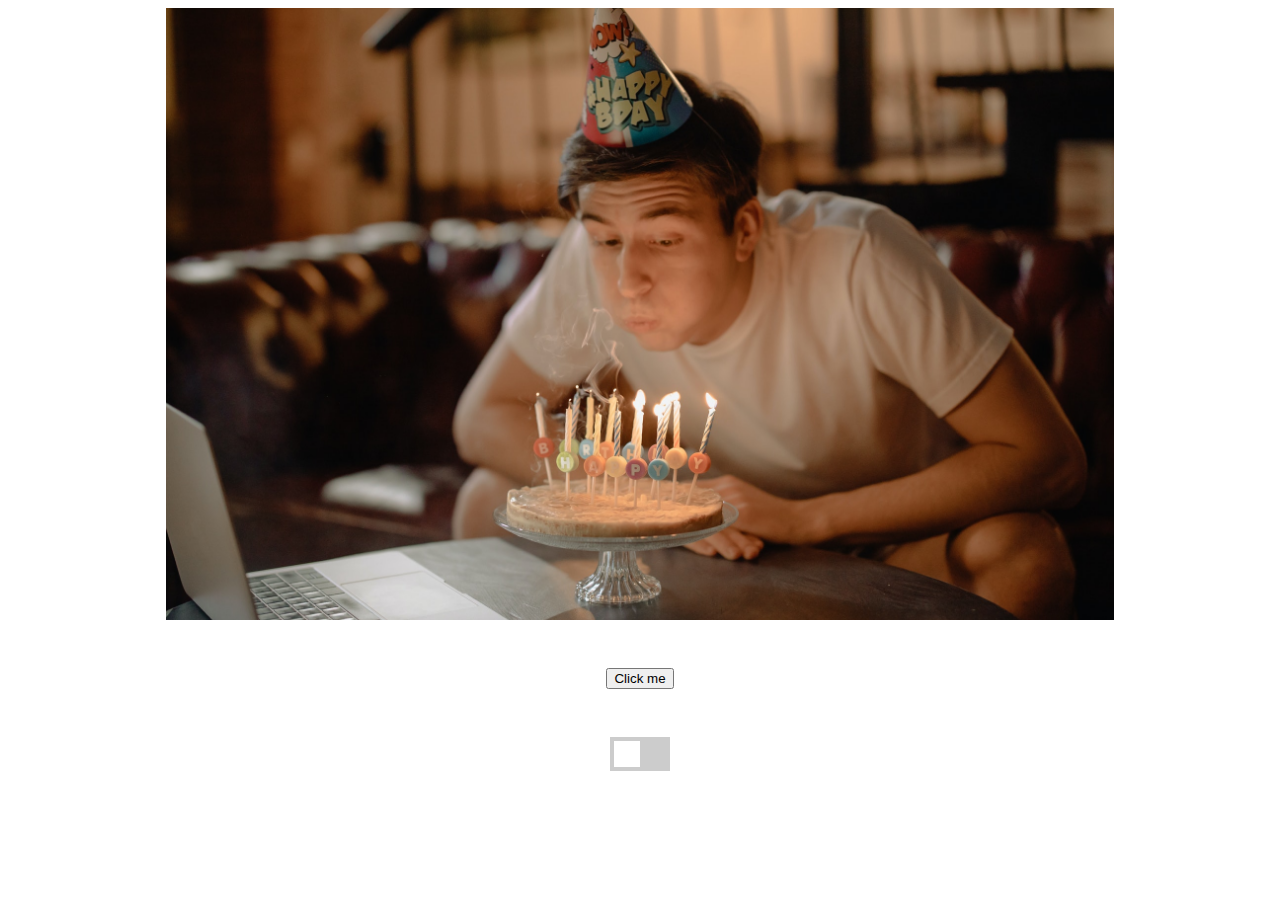
<file: index.html>
<!DOCTYPE html>
<html lang="en">
<head>
    <meta charset="UTF-8">
    <meta name="viewport" content="width=device-width, initial-scale=1.0">
    <link rel="stylesheet" href="css/style.css">
    <title>Document</title>
</head>
<body>

    <div class="container">
        <div class="main-image">
            <img src="img/pic1.jpg" id="image" alt="">
        </div>
        <button class="btn" onclick="changeImage()">Click me</button>
        <div class="toggle">
            <label class="switch">
                <input type="checkbox" id="toggle-switch" onclick="hideImage()">
                <span class="slider"></span>
              </label>
        </div>
    </div>
    
    <script src="js/script.js"></script>
</body>
</html>
</file>
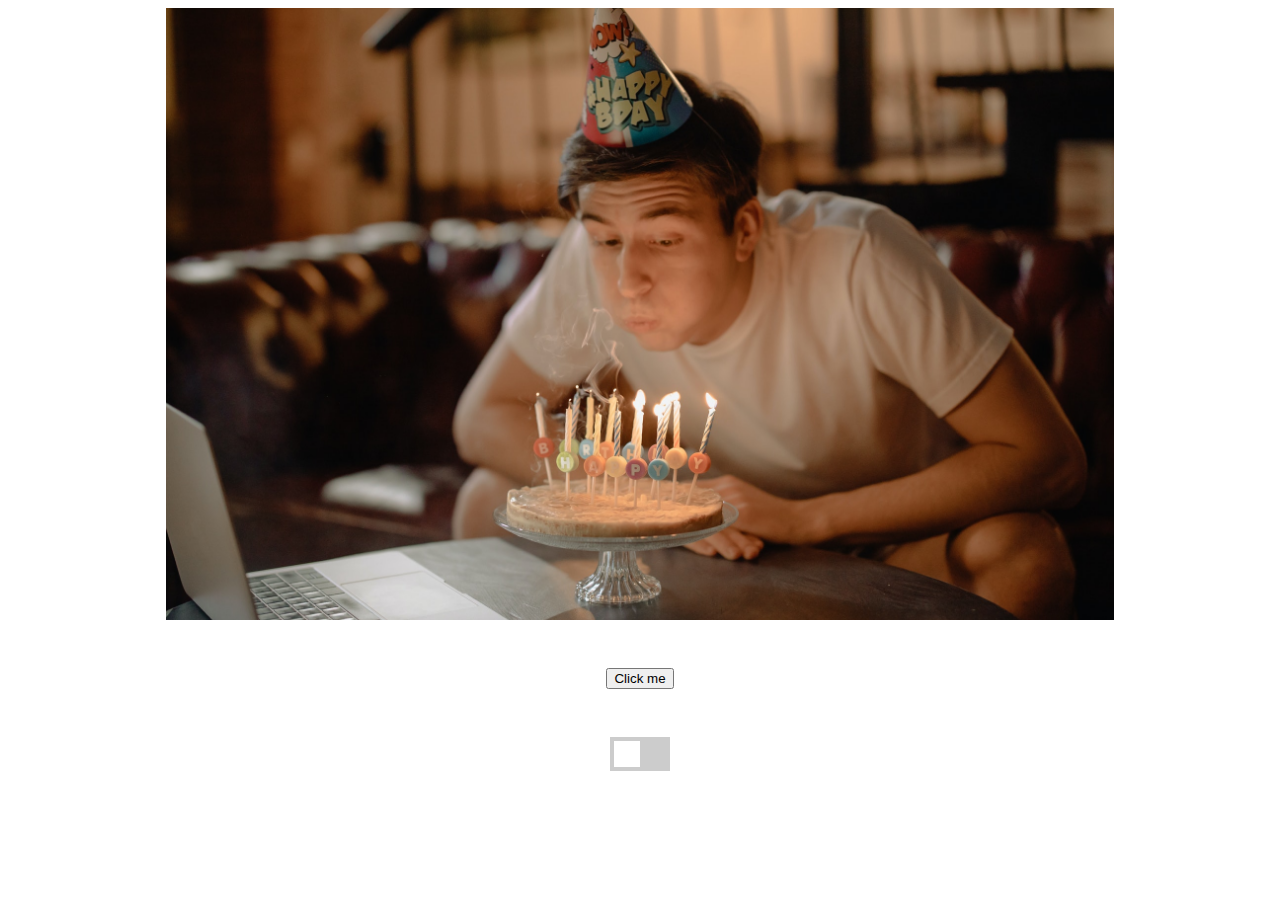
<file: night.html>
<!DOCTYPE html>
<html lang="en">
<head>
    <meta charset="UTF-8">
    <meta name="viewport" content="width=device-width, initial-scale=1.0">
    <link rel="stylesheet" href="css/night.css">
    <title>Dark Theme</title>
</head>
<body>

    <div class="container">
        <div class="main-image">
            <img src="img/pic1.jpg" id="image" alt="">
        </div>
        <button class="btn" onclick="changeImage()">Click me</button>
        <div class="toggle">
            <label class="switch">
                <input type="checkbox" id="toggle-switch" onclick="hideImage()">
                <span class="slider"></span>
              </label>
        </div>
    </div>
    
    <script src="js/night.js"></script>
</body>
</html>
</file>
<file: css/style.css>
.container {
    width: 75%;
    margin: 0 auto;
}

.main-image {
    height: 68vh;
    width: 100%;
}

.main-image img {
    height: 100%;
    width: 100%;
    object-fit: cover;
}

.btn {
    display: block;
    margin: 3rem auto;
}

.toggle {
    text-align: center;
}

.switch {
    position: relative;
    display: inline-block;
    width: 60px;
    height: 34px;
  }
  
  /* Hide default HTML checkbox */
  .switch input {
    opacity: 0;
    width: 0;
    height: 0;
  }
  
  /* The slider */
  .slider {
    position: absolute;
    cursor: pointer;
    top: 0;
    left: 0;
    right: 0;
    bottom: 0;
    background-color: #ccc;
    -webkit-transition: .4s;
    transition: .4s;
  }
  
  .slider:before {
    position: absolute;
    content: "";
    height: 26px;
    width: 26px;
    left: 4px;
    bottom: 4px;
    background-color: white;
    -webkit-transition: .4s;
    transition: .4s;
  }
  
  input:checked + .slider {
    background-color: #2196F3;
  }
  
  input:focus + .slider {
    box-shadow: 0 0 1px #2196F3;
  }
  
  input:checked + .slider:before {
    -webkit-transform: translateX(26px);
    -ms-transform: translateX(26px);
    transform: translateX(26px);
  }
</file>
<file: css/night.css>
.container {
    width: 75%;
    margin: 0 auto;
}

.main-image {
    height: 68vh;
    width: 100%;
}

.main-image img {
    height: 100%;
    width: 100%;
    object-fit: cover;
}

.btn {
    display: block;
    margin: 3rem auto;
}

.toggle {
    text-align: center;
}

.switch {
    position: relative;
    display: inline-block;
    width: 60px;
    height: 34px;
  }
  
  /* Hide default HTML checkbox */
  .switch input {
    opacity: 0;
    width: 0;
    height: 0;
  }
  
  /* The slider */
  .slider {
    position: absolute;
    cursor: pointer;
    top: 0;
    left: 0;
    right: 0;
    bottom: 0;
    background-color: #ccc;
    -webkit-transition: .4s;
    transition: .4s;
  }
  
  .slider:before {
    position: absolute;
    content: "";
    height: 26px;
    width: 26px;
    left: 4px;
    bottom: 4px;
    background-color: white;
    -webkit-transition: .4s;
    transition: .4s;
  }
  
  input:checked + .slider {
    background-color: #2196F3;
  }
  
  input:focus + .slider {
    box-shadow: 0 0 1px #2196F3;
  }
  
  input:checked + .slider:before {
    -webkit-transform: translateX(26px);
    -ms-transform: translateX(26px);
    transform: translateX(26px);
  }
</file>
